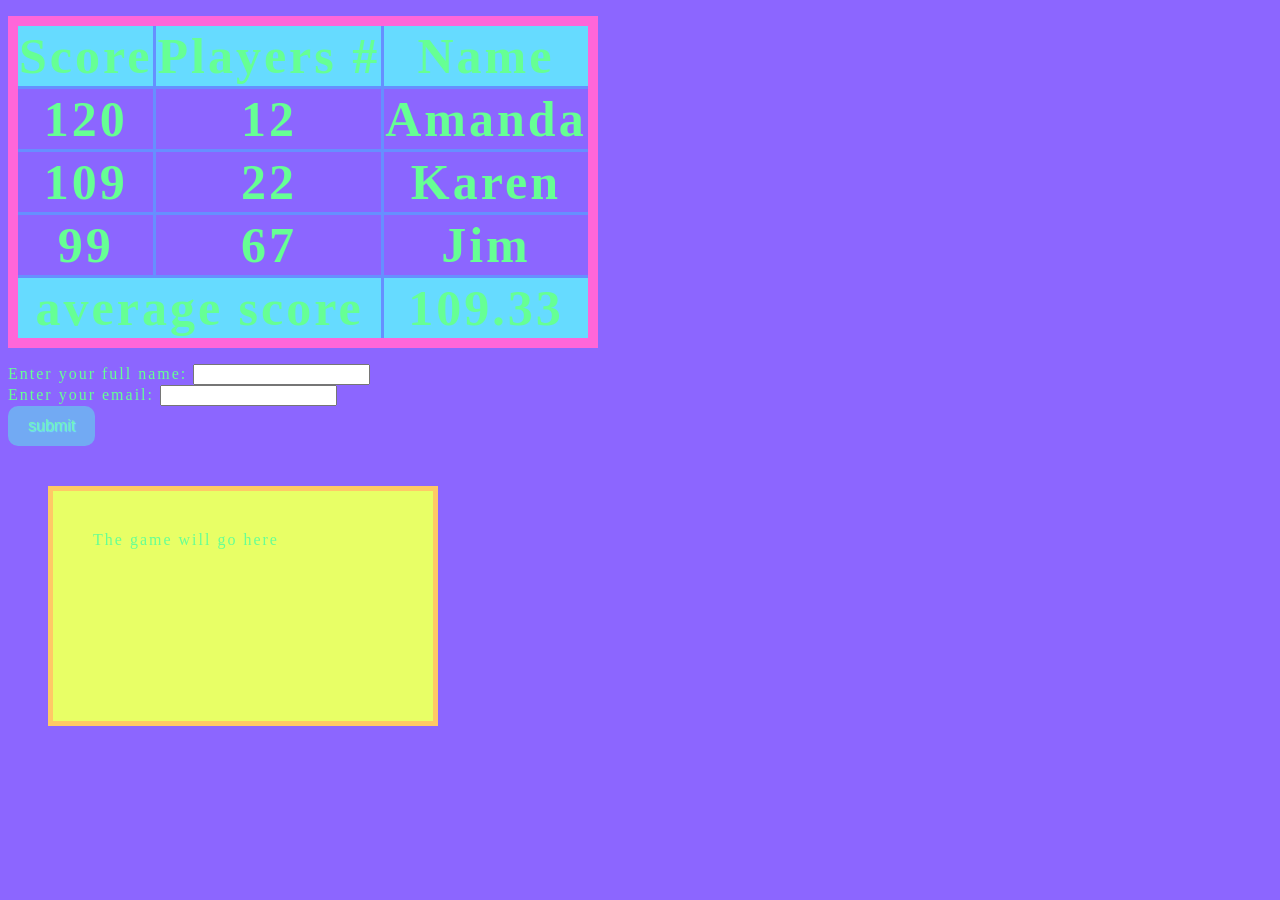
<file: snake.html>
<!DOCTYPE html>
<head>
<link href="Resources/style.css" rel="stylesheet">
<link href="Resources/snake.js">
</head>
<html> 
<body>
  <p>
   <table>
    <thead>
    <tr>
    <th scope="col">Score</th>    
    <th scope="col">Players #</th>
    <th scope="col">Name</th>
    </tr>
    </thead>
     <tbody>
      <tr>
      <th scope="row">120</th>
      <th scope="row">12</th>
      <th scope="row">Amanda</th>
    </tr>
   <tr>
    <th scope="row">109</th>
    <th scope="row">22</th>
    <th scope="row">Karen</th>
   </tr>
   <tr>
    <th scope="row">99</th>
    <th scope="row">67</th>
    <th scope="row">Jim</th>
   </tr>
     </tbody>
     <tfoot>
      <tr>
        <th sccope="row" colspan="2">average score</th>
        <td>109.33</td>
      </tr>
     </tfoot>
   </table>
  </p>
</body>


  </html>


  <form action="" method="get" class="form-example">
  <div class="form-example">
    <label for="name">Enter your full name: </label>
    <input type="text" name="name" id="name" required />
  </div>
  <div class="form-example">
    <label for="email">Enter your email: </label>
    <input type="email" name="email" id="email" required />
  </div>
  <div class="form-example">
    <input id="submitbutton" type="submit" value="submit" />
  </div>
</form>
<div class="box">The game will go here</div>
</file>
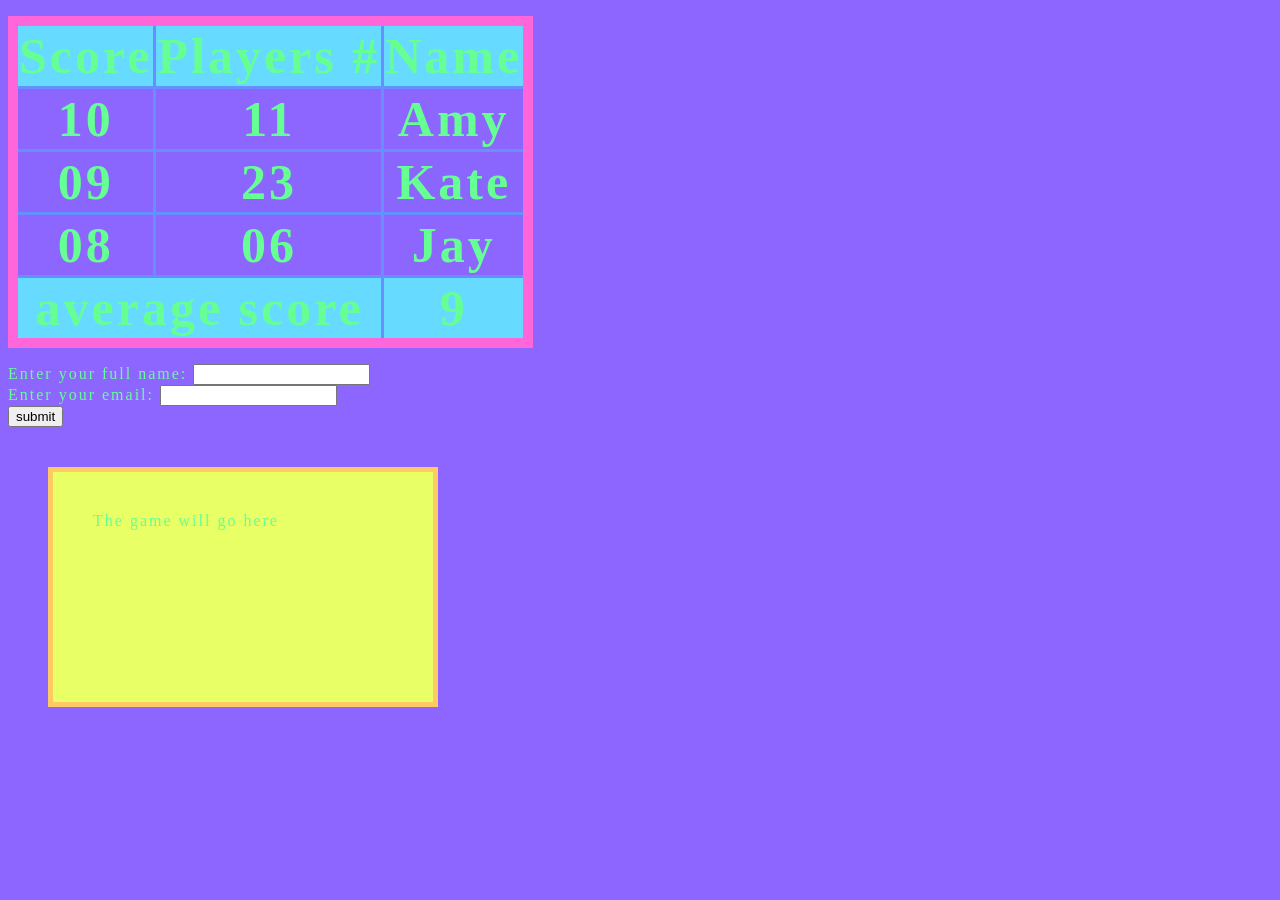
<file: tiktactoe.html>
<!DOCTYPE html>
<head>
  <link href="Resources/style.css" rel="stylesheet">
  <link href="Resources/tiktactoe.js">
</head>
<html> 
<body>
  <p>
   <table>
    <thead>
    <tr>
    <th scope="col">Score</th>    
    <th scope="col">Players #</th>
    <th scope="col">Name</th>
    </tr>
    </thead>
     <tbody>
      <tr>
      <th scope="row">10</th>
      <th scope="row">11</th>
      <th scope="row">Amy</th>
    </tr>
   <tr>
    <th scope="row">09</th>
    <th scope="row">23</th>
    <th scope="row">Kate</th>
   </tr>
   <tr>
    <th scope="row">08</th>
    <th scope="row">06</th>
    <th scope="row">Jay</th>
   </tr>
     </tbody>
     <tfoot>
      <tr>
        <th sccope="row" colspan="2">average score</th>
        <td>9</td>
      </tr>
     </tfoot>
   </table>
  </p>
</body>


  </html>

  <form action="" method="get" class="form-example">
  <div class="form-example">
    <label for="name">Enter your full name: </label>
    <input type="text" name="name" id="name" required />
  </div>
  <div class="form-example">
    <label for="email">Enter your email: </label>
    <input type="email" name="email" id="email" required />
  </div>
  <div class="form-example">
    <input type="submit" value="submit" />
  </div>
</form>
<div class="box">The game will go here</div>
</file>
<file: Resources/style.css>
body {
  background: #8c66ff;
  color: #66ff94;
  font-family: fantasy;
  letter-spacing: 2px;
}

table {
  border-collapse: collapse;
  border: 10px solid #ff66d9;
  font-family: cursive;
  font-size: 50px;
  letter-spacing: 3px;
}

caption {
  caption-side: bottom;
  padding: 30px;
  font-weight: bold;
}

thead,
tfoot{
  background-color: #66dbff;
}

th,
td{
  border: 3px solid #668fff;
}

td:last-of-type{
  text-align: center;
}

tbody > tr:nth-of-type(even) {
  background-color: #8a66ff;
}

tfoot td{
  font-weight: bold;
}
#submitbutton {
   border: 0;
  line-height: 2.5;
  padding: 0 20px;
  font-size: 1rem;
  text-align: center;
  color: #72F3BB;
  text-shadow: 1px 1px 1px #72eaf3;
  border-radius: 10px;
  background-color: #72aaf3;
  background-image: #e438ff(
    to top left,
    #72F3BB,
    #72F3BB 30%,)
    transparent
}
  .submitbutton:hover {
      transform: scale(1.1)
    }
  ;
  box-shadow{
inset :(2px 2px 3px) rgb(255,161,173 ),
    inset -2px -2px 3px rgb(253,165,213 );

  }

.styled:hover {
  background-color: #66FFA8;

}

.styled:active {
  box-shadow:
    inset -2px -2px 3px #FFC966,
    inset 2px 2px 3px #E8FF66;
}
.box {
  border: 5px solid #FFC966;
  background-color: #E8FF66;
  padding: 40px;
  margin: 40px;
  width: 300px;
  height: 150px;
}

.alternate {
  box-sizing: border-box;
}


.grid {
  margin: 1em auto;
  padding: 1em;
  gap: 1em;
  display: grid;
  grid-auto-flow: row dense;
  grid-template-columns: repeat(auto-fill, minmax(150px, 1fr));
  grid-auto-rows: 75px;
  max-width: 80%;
  border: solid;
}

.card { background-color: #9CFF66; }

.bigger {
  background-color: #668fff;
  grid-row: 1 / span 2;
  grid-column-end: -1;
}
/* default hover effect */
a:hover {
  color: #FF38B6;
  background: #FF3853;
}

@media (hover: hover) {
  /* when hover is supported */
  a:hover {
    color: #000;
    background: #FF3853;
  }
}
/* Target all links globally */
a {
  color: lavender;          /* Changes the link color */
  text-decoration: none;   /* Removes the default underline */
  font-weight: none;       /* Makes the text bold */
}
.grid-container {
  /* 1. Turn on the grid system */
  display: grid;

  /* 2. Define 3 columns of equal width using fractional units (fr) */
  grid-template-columns: repeat(3, 1fr);

  /* 3. Add space (gutters) between your grid items */
  gap: 20px;
}
</file>
